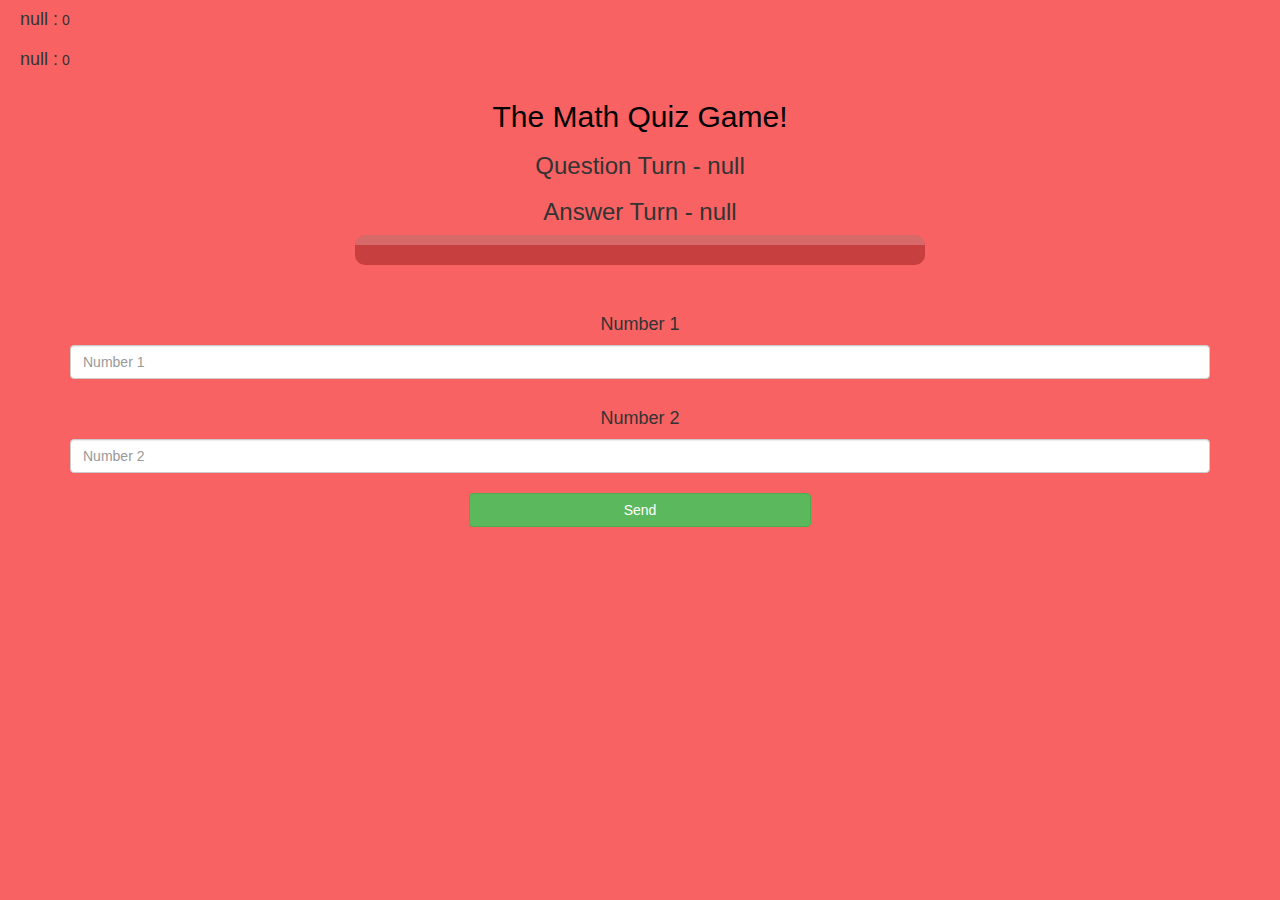
<file: index.html>
<!DOCTYPE html>
<html>
<head>
	<title>Guess The Word</title>

<meta name="viewport" content="width=device-width, initial-scale=1">
<link rel="stylesheet" href="https://maxcdn.bootstrapcdn.com/bootstrap/3.4.0/css/bootstrap.min.css">
<script src="https://ajax.googleapis.com/ajax/libs/jquery/3.4.1/jquery.min.js"></script>
<script src="https://maxcdn.bootstrapcdn.com/bootstrap/3.4.0/js/bootstrap.min.js"></script>
<link rel="stylesheet" href="all.css">
</head>
<body  >

<h4 id="player1_name"></h4> <span id="player1_score"></span>
<br>
<h4 id="player2_name"></h4> <span id="player2_score"></span>

<div class="container">
	<center>
		<h2 style="color: rgb(0, 0, 0);">The Math Quiz Game!</h2>
		<h3 id="player_question"></h3>
		<h3 id="player_answer"></h3>
		<div id="output" class="col-lg-6"> </div>
		<br>
		<br>
		<h4>Number 1</h4>
		<input type="text" id="number1" class="form-control" placeholder="Number 1">
		<br>
		<h4>Number 2</h4>
		<input type="text" id="number2" class="form-control" placeholder="Number 2">
		<br>
		<button onclick="send()" class="btn btn-success" style="width: 30%;">Send</button>
	</center>
</div>

<script src="main.js"></script>
</body>
</html>
</file>
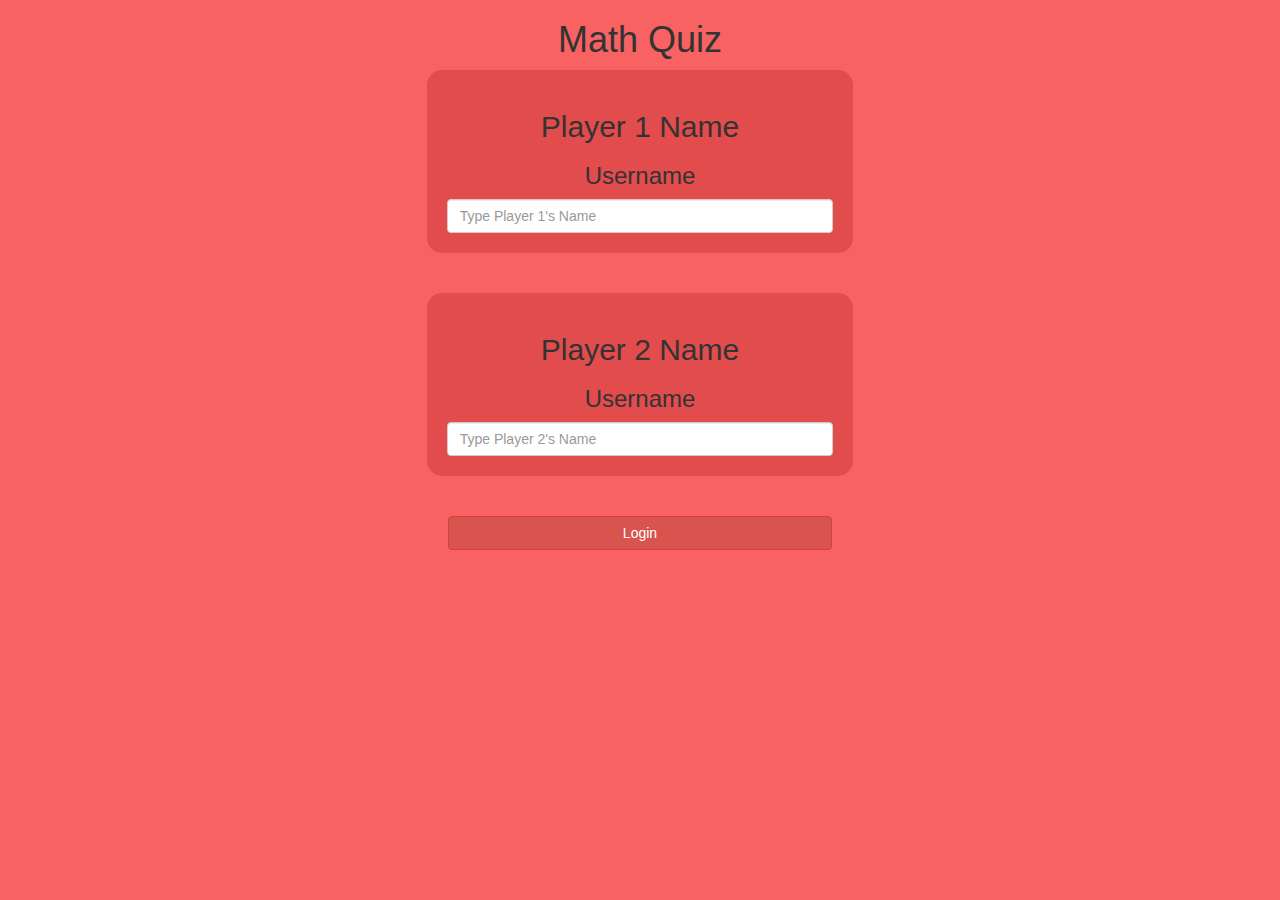
<file: login.html>
<!DOCTYPE html>
<html>
<head>
	<title>Guess The Word</title>

<meta name="viewport" content="width=device-width, initial-scale=1">
<link rel="stylesheet" href="https://maxcdn.bootstrapcdn.com/bootstrap/3.4.0/css/bootstrap.min.css">
<script src="https://ajax.googleapis.com/ajax/libs/jquery/3.4.1/jquery.min.js"></script>
<script src="https://maxcdn.bootstrapcdn.com/bootstrap/3.4.0/js/bootstrap.min.js"></script>

<link rel="stylesheet" type="text/css" href="all.css">

<script src="login.js"></script>
</head>
<body>
	<center>
		<h1>Math Quiz</h1>
		<div class = "col-lg-4 col-sm-8 col-xs-11 login_div1" >
			<h2>Player 1 Name</h2>
			<h3>Username</h3>
			<input type = "text" id = "Plr_1" class = "form-control" placeholder="Type Player 1's Name">
		</div>
		<br>
		<br>
		<div class = "col-lg-4 col-sm-8 col-xs-11 login_div2" >
			<h2>Player 2 Name</h2>
			<h3>Username</h3>
			<input type = "text" id = "Plr_2" class = "form-control" placeholder="Type Player 2's Name">
		</div> 
		<br><br>
		<button onclick = "login()" class = "btn btn-danger" style = "width: 30%">Login</button>
	</center>


</body>
</html>
</file>
<file: all.css>
body
{
	background: rgb(248, 98, 98);
}

	.login_div1 , .login_div2
	{
		background: rgb(226, 76, 76);
		padding: 20px;
		float: none;
		border-radius: 15px;
	}


#player1_name , #player2_name
{
	display: inline-block;
	margin-left: 20px;
}
#word
{
	width: 60%;
}
#word_display
{
	letter-spacing: 5px;
}
#output
{
background: rgb(199, 63, 63);
border-radius: 10px;
border-top: 10px solid #d86969;
padding: 10px;
float: none;
text-align: left;
}
</file>
